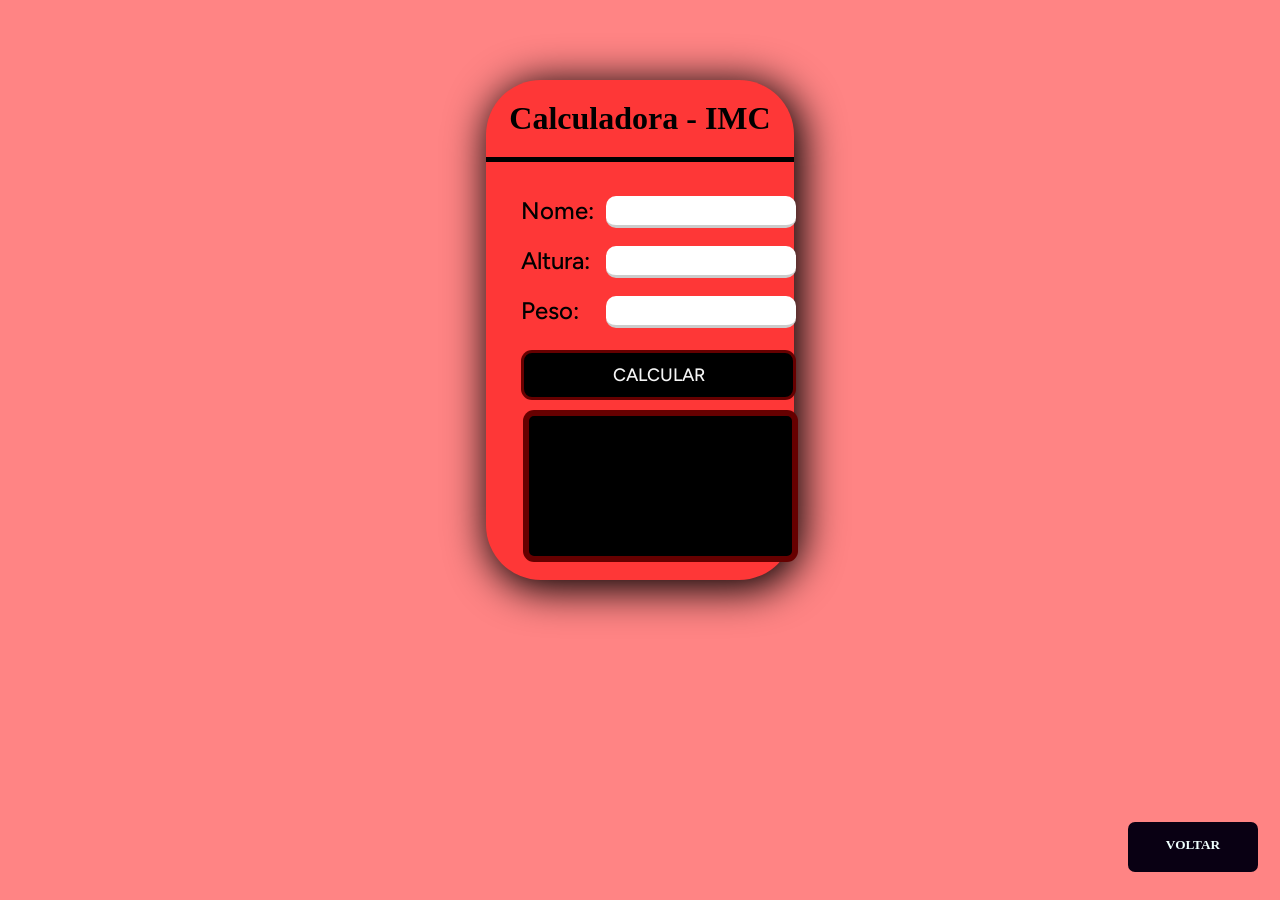
<file: html/index_1.html>
<!DOCTYPE html>
<html lang="en">
    <head>
        <meta charset="UTF-8">
        <meta name="viewport" content="width=device-width, initial-scale=1.0">
        <link rel="stylesheet" href="../css/estilo_1.css">
        <title>IMC</title>
    </head>
    <body>
        
        <div id="fundo">

            <h1>Calculadora - IMC</h1>

            <div id="linha"> </div>

            <div id="perg">
                <label for="nome" class="no">Nome: </label>
                <input type="text" name="nome" id="nome" class="no">

                <label for="altura" class="al">Altura: </label>
                <input type="number" name="altura" id="altura" class="al">

                <label for="peso" class="pe">Peso: </label>
                <input type="number" name="peso" id="peso" class="pe">

                <input type="button" value="CALCULAR" id="validar" onClick="main()">
            </div>    
            <div id="resultado"></div>
        </div>   
        <a id="voltar" href="../index.html"><h5>VOLTAR</h5></a>

        <script src="../js/index_1.js"></script>
    </body>
</html>
</file>
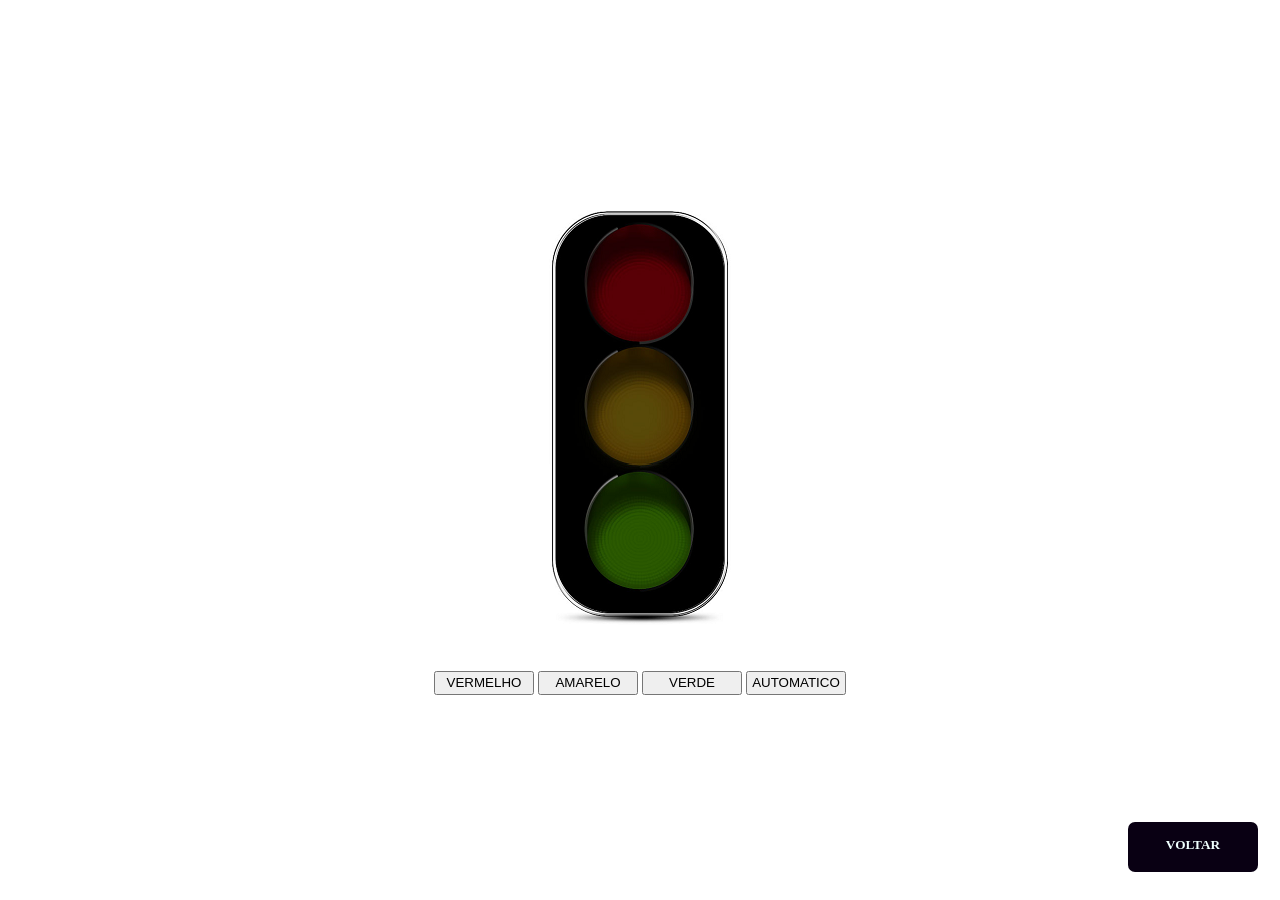
<file: html/index_2.html>
<!DOCTYPE html>
<html lang="en">
    <head>
        <meta charset="UTF-8">
        <meta name="viewport" content="width=device-width, initial-scale=1.0">
        <link rel="stylesheet" href="../css/estilo_2.css">
        <title>SEMÁFORO</title>
    </head>
    <body>
        <main>
        <div>
            <img src="../img/desligado.png" id='img'>
        </div>

        <div id='buttons'>
            <button onclick="vermelho() ; pararAuto()" id='vermelho' class="button" >VERMELHO</button>
            <button onclick="amarelo() ; pararAuto()" id='amarelo' class="button" >AMARELO</button>
            <button onclick="verde() ; pararAuto()" id='verde' class="button" >VERDE</button>
            <button onclick="pararAuto() ; auto()" id='automatico' class="button" >AUTOMATICO</button>
        </div>
        </main>
        <a id="voltar" href="../index.html"><h5>VOLTAR</h5></a>
        <script src="../js/index_2.js"></script>
    </body>
</html>
</file>
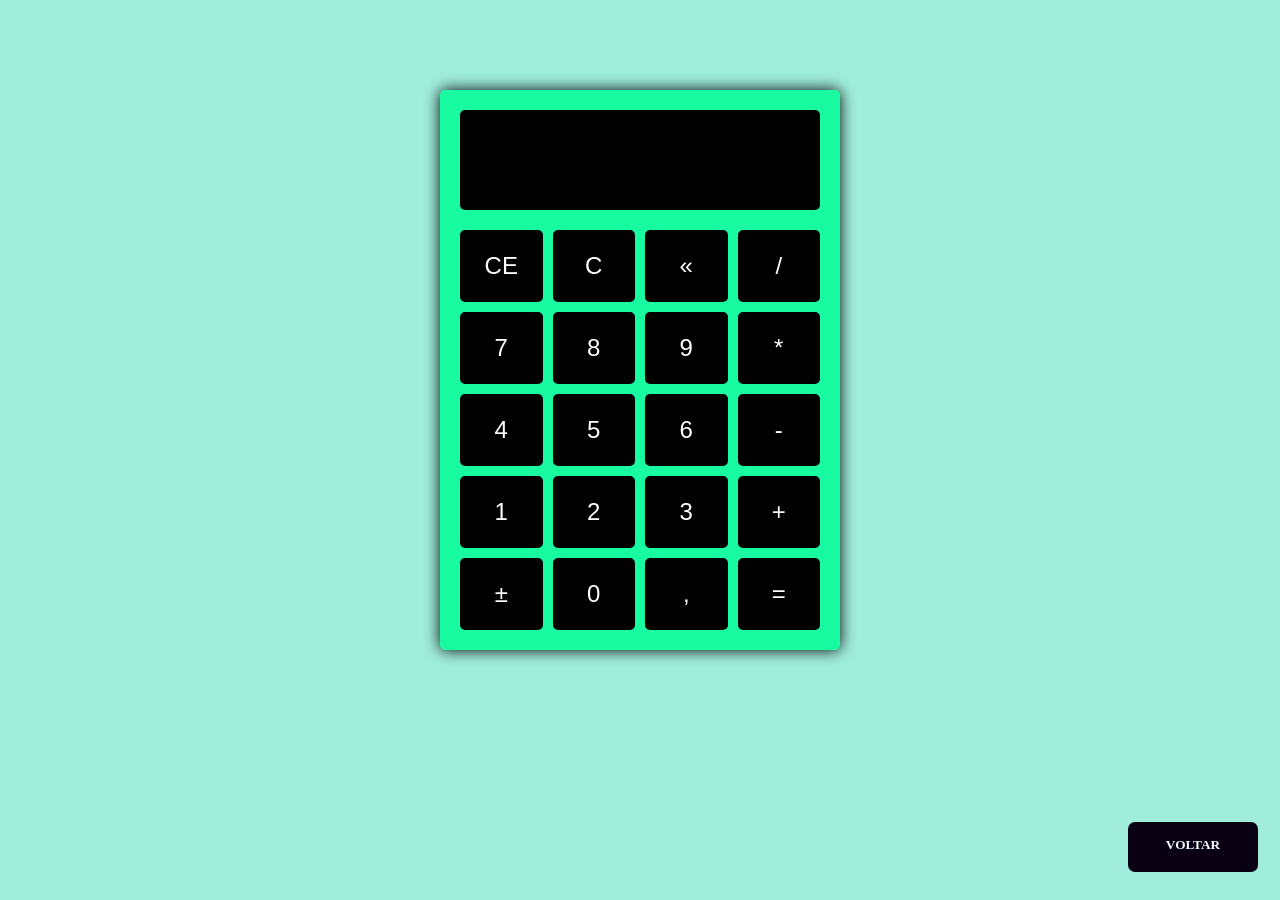
<file: html/index_3.html>
<!DOCTYPE html>
<html lang="en">
    <head>
        <meta charset="UTF-8">
        <meta name="viewport" content="width=device-width, initial-scale=1.0">
        <link rel="stylesheet" href="../css/estilo_3.css">
        <title>calculadora</title>
    </head>
    <body>
        <div class="calculator">
            <div class="display" id="display"></div>
            <div class="calculator-buttons">
                <button id="limparDisplay">CE</button>
                <button id="limparCalculo">C</button>
                <button id="backspace">«</button>
                <button id="operadorDividir">/</button>
                <button id="tecla7">7</button>
                <button id="tecla8">8</button>
                <button id="tecla9">9</button>
                <button id="operadorMultiplicar">*</button>
                <button id="tecla4">4</button>
                <button id="tecla5">5</button>
                <button id="tecla6">6</button>
                <button id="operadorSubtrair">-</button>
                <button id="tecla1">1</button>
                <button id="tecla2">2</button>
                <button id="tecla3">3</button>
                <button id="operadorAdicionar">+</button>
                <button id="inverter">±</button>
                <button id="tecla0">0</button>
                <button id="decimal">,</button>
                <button id="igual">=</button>
            </div>
        </div>
        <a id="voltar" href="../index.html"><h5>VOLTAR</h5></a>        
        <script src="../js/index_3.js"></script>
    </body>
</html>
</file>
<file: css/estilo_1.css>
@import url('https://fonts.googleapis.com/css2?family=Figtree:ital,wght@0,300..900;1,300..900&display=swap');

*{

    margin: 0;
    padding: 0;

}

body{
    background: rgb(255, 132, 132);
}

#fundo{
    position: relative;
    border-radius: 55px;
    background: rgb(254, 55, 55);
    margin-top: 80px;
    margin-left: 38%;
    margin-right: 38%;
    height: 500px;
    box-shadow:5px 6px 40px 4px;
}

h1{
    padding: 20px;
    text-align: center;
    border-bottom: 5px solid black;
}

.no{
    margin-top: 34px;

    font-size: x-large;
    font-family: "Figtree", sans-serif;
    font-optical-sizing: auto;
    font-weight: 500;
    font-style: normal;
}

label.no{
    position: absolute;
    left: 35px;


}

input.no{
    position: absolute;
    left: 120px;
    width: 190px;

    border: none; 
    outline: none;
    border-radius: 10px;
    border-bottom: 3px solid #ccc; 
    transition: border-color 0.3s ease; 

    font-size: x-large;
    font-family: "Figtree", sans-serif;
    font-optical-sizing: auto;
    font-weight: 400;
    font-style: normal;
    text-align: center;
}

input.no:focus{
    border-bottom: 3px solid #00a6ff; 
}

.al{
    margin-top: 84px;
    font-size: x-large;
    font-family: "Figtree", sans-serif;
    font-optical-sizing: auto;
    font-weight: 500;
    font-style: normal;
}

label.al{
    position: absolute;
    left: 35px;


}

input.al{
    position: absolute;
    left: 120px;
    width: 190px;

    border: none; 
    outline: none;
    border-radius: 10px;
    border-bottom: 3px solid #ccc; 
    transition: border-color 0.3s ease; 

    font-size: x-large;
    font-family: "Figtree", sans-serif;
    font-optical-sizing: auto;
    font-weight: 400;
    font-style: normal;
    text-align: center;    
}

input.al:focus{
    border-bottom: 3px solid #00a6ff; 
}

.pe{
    margin-top: 134px;
    font-size: x-large;
    font-family: "Figtree", sans-serif;
    font-optical-sizing: auto;
    font-weight: 500;
    font-style: normal;
}

label.pe{
    position: absolute;
    left: 35px;


}

input.pe{
    position: absolute;
    left: 120px;
    width: 190px;

    border: none; 
    outline: none;
    border-radius: 10px;
    border-bottom: 3px solid #ccc; 
    transition: border-color 0.3s ease; 

    font-size: x-large;
    font-family: "Figtree", sans-serif;
    font-optical-sizing: auto;
    font-weight: 400;
    font-style: normal;
    text-align: center;
}

input.pe:focus{
    border-bottom: 3px solid #00a6ff; 
}

#validar{

    position: absolute;
    left: 35px;
    top: 270px;
    height: 50px;
    width: 275px;

    background: black;
    color: whitesmoke;
    border: none;
    outline: none;
    border: 1px solid black;
    border-radius: 11px;

    font-size: large;
    font-family: "Figtree", sans-serif;
    font-optical-sizing: auto;
    font-weight: 500;
    font-style: normal;
    border: 3px solid rgba(213, 0, 0, 0.477)    
}

#validar:hover{
    border: 2.5px solid white   
}

#resultado{
    position: absolute;
    left: 37px;
    top: 330px;
    width: 243px;
    height: 120px;
    background: black;
    border-radius: 11px;
    border: 6px solid rgba(213, 0, 0, 0.477);
    
    padding: 10px;
    color: #ffffff;
    font-size: x-large;
}

#voltar{
    position: absolute;
    bottom: 28px;
    right: 22px;
    height: 50px;
    width: 130px;
    text-decoration: none;
    color: azure;
    background: rgb(9, 0, 19);
    border-radius: 7px;
}

#voltar:hover{
    border-bottom: 4px solid rgba(220, 179, 245, 0.619);
}

#voltar h5{
    text-align: center;
    padding-top: 15px;
}
</file>
<file: css/estilo_2.css>
*{
    margin: 0;
    padding: 0;
    box-sizing: border-box;
}

main {
    display: flex;
    height: 100vh;
    flex-direction: column;
    align-items: center;
    justify-content: center;
    gap: 4.5vh;
}

.button {
    width: 100px;
    height: 24px;
}


#voltar{
    position: absolute;
    bottom: 28px;
    right: 22px;
    height: 50px;
    width: 130px;
    text-decoration: none;
    color: azure;
    background: rgb(9, 0, 19);
    border-radius: 7px;
}

#voltar:hover{
    border-bottom: 4px solid rgba(220, 179, 245, 0.619);
}

#voltar h5{
    text-align: center;
    padding-top: 15px;
}
</file>
<file: css/estilo_3.css>
* {
    margin: 0;
    padding: 0;
    box-sizing: border-box;
}

body{
    background-color: rgb(159, 237, 218);
    padding: 90px 0;
}

.calculator {
    width: 400px;
    margin: 0 auto;
    background-color: #18fba0;
    padding: 20px;
    border-radius: 5px;
    box-shadow: 0 0 15px black;
}

.display{
    display: flex;
    justify-content: flex-end;
    width: 100%;
    height: 100px;
    margin-bottom: 20px;
    padding: 15px;
    background-color: black;
    color: white;
    font: normal 4rem serif;
    overflow: hidden;
    border-radius: 5px;
}

.calculator-buttons{
    display: grid;
    grid-template-columns: 1fr 1fr 1fr 1fr;
    grid-gap: 10px;
}

.calculator button{
    background-color: black;
    color: white;
    padding: 20px;
    border-radius: 5px;
    font-size: 1.5rem;
    outline: none;
    cursor: pointer;
    border: 2px solid black;
}

button:hover{
    background-color: #18fb8a;
    color: black;
}

#voltar{
    position: absolute;
    bottom: 28px;
    right: 22px;
    height: 50px;
    width: 130px;
    text-decoration: none;
    color: azure;
    background: rgb(9, 0, 19);
    border-radius: 7px;
}

#voltar:hover{
    border-bottom: 4px solid rgba(220, 179, 245, 0.619);
}

#voltar h5{
    text-align: center;
    padding-top: 15px;
}
</file>
